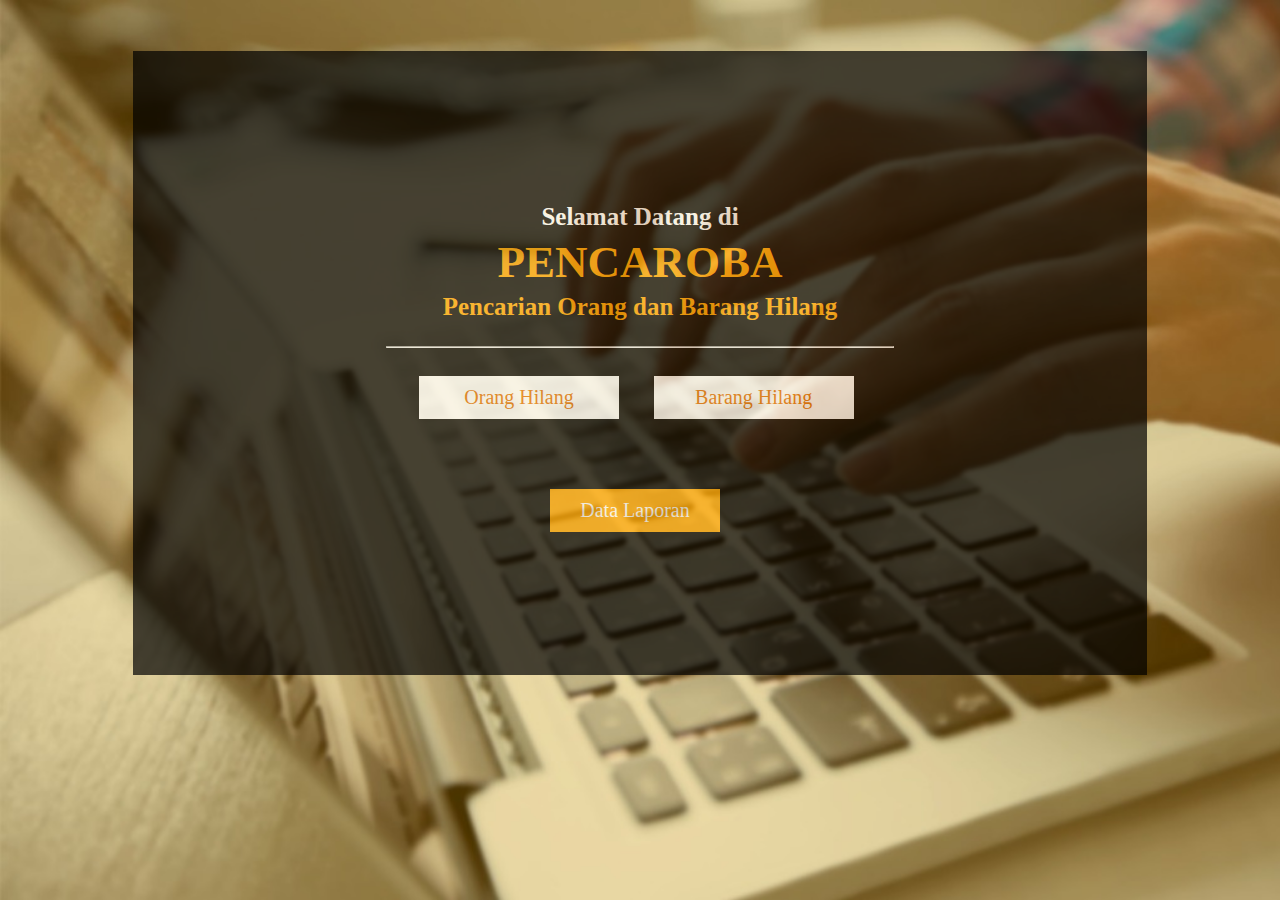
<file: web/index.html>
<!DOCTYPE html>
<html>
<head>
	<title> Halaman utama </title>
	<link rel="stylesheet" type="text/css" href="css/ini.css">
</head>

<body >
	<img src="bg.jpeg" id="bg" alt="">

	<div class="transbox">
		<p><h3> Selamat Datang di </h3> 
		<h2> PENCAROBA </h2>
		<h3 style="color:orange"> Pencarian Orang dan Barang Hilang </h3>
		<hr style="width: 50%;">

		<div class="container-center">
	<a href="formorang.php"><div class="button1">Orang Hilang
	</div></a>

	<a href="formbarang.php"><div class="button1" style="margin-left:1%;"> Barang Hilang
</div></a><br></div>

	<div class="container-center" style="width: 180px; margin-top:70px; padding-left: 0">
	<a href="laporan.php"><div class="button2"> Data Laporan </div></a></div>
</p></div>


</body>


</html>
</file>
<file: web/css/ini.css>
#bg {
  position: fixed; 
  top: 0; 
  left: 0; 
	
  /* Preserve aspet ratio */
  min-width: 100%;
  min-height: 100%;
}

a {
	text-decoration: none;
}

.transbox {
    margin: auto;
    height: auto;
    width: 80%;
    margin-top: 4%;
    padding-top: 10%;
    padding-bottom: 10%;
    background-color: black;
    border: 1px solid black;
    color: white;	
    text-align: center;
    overflow: hidden;
    opacity: 0.7;

    filter: alpha(opacity=70); /* For IE8 and earlier */
}

.transbox1 {
    margin: auto;
    height: auto;
    width: 80%;
    padding-top: 3%;
    padding-bottom: 26%;
    background-color: #EFE6ED;
    border: 1px solid #EFE6ED;
    color: #231C22;	
    text-align: center;
    overflow: auto;
    opacity: 0.7;

    filter: alpha(opacity=70); /* For IE8 and earlier */
}

.boxsmall1{
	margin-left: 10%;
	float: left;
	width: 20%;
	margin-top: 1%;
    padding-top: 1%;
    padding-bottom: 1%;
	background-color: #231C22;
	border: 1px solid #231C22;
	color: white;
	text-align: center;
	
	opacity: 0.7;
    filter: alpha(opacity=70); /* For IE8 and earlier */
}

.boxsmall1:hover{
	background-color: white;
	border: 1px solid white;
	color: black;
}

.transbox p {
    color: white;
}

.transbox h2 {
	margin-top: -20px;
	margin-bottom: -20px;
	color: orange;
	font-size: 45px;
}
.transbox h3 {
	color: white;
	font-size: 25px;
}

.transbox input, textarea {
	padding:5px;
	margin-bottom: 10px;
	height:40px; 
	width: 77%;
	border:1px solid #e6e6e6; 
	border-radius:7px;
	color: black;
}

.transbox-left{
	float: left;
	width: 20%;
	height: 670px;
	margin: -10px;
	margin-right: 10px;
	padding: auto;
	background-color: black;
    color: white;	
    text-align: center;
    opacity: 0.95;

    filter: alpha(opacity=70); /* For IE8 and earlier */
}

.transbox-left p {
	margin: auto;
	margin-top: 20%;
    color: white;
}

.container-center {
	margin: auto;
	width: 467px;
	justify-content: center;
	align-content: center;
	padding-left:25px;
}


.button1 {
	float: left;
	margin-top : 20px;
	margin-right:30px;
	width : 180px;
	padding: 10px;
	font-size: 20px;
	text-align:center;
    background-color: white; 
    color: #e67300;
}

.button1:hover,.button2:hover {
    background-color: black;
    color: white;
    border: 1px solid gray;
}

.button2 {
	float: left;
	margin-right:auto;
	margin-left: auto;
	width : 150px;
	padding: 10px;
	font-size: 20px;
	text-align:center;
    background-color: orange; 
    color: white; 
}

.table{
	border: 0px solid black;
	border-collapse: collapse;
}

th, td{
	padding: 5px;
	text-align: left;
}
</file>
